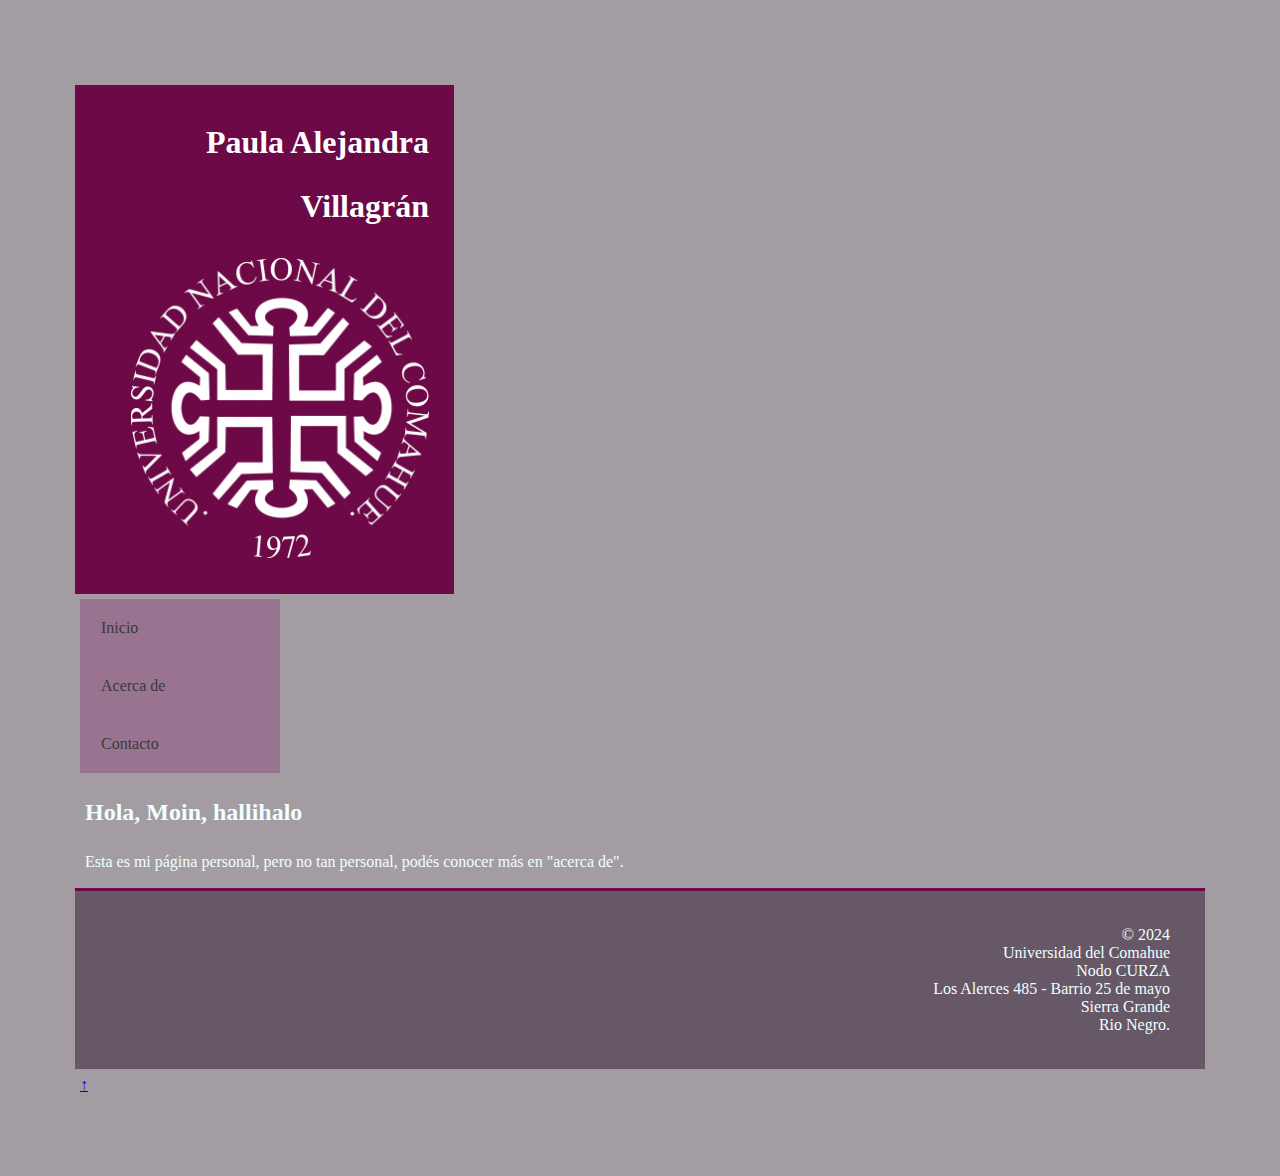
<file: index.html>
<!DOCTYPE html>
<html lang="es">

<head>
    <meta charset="UTF-8">
    <meta name="viewport" content="width=device-width, initial-scale=1.0">
    <link rel="stylesheet" href="estilos.css">
    <title>Paula Villagran</title>
</head>

<body>
    <div id="top"></div>  
    <header>
        <h1>Paula Alejandra Villagrán</h1>
        <div class="logo-animado"></div>
        <img src="img/logocurza.png" alt="Logo CURZA" class="logo-animado">
        </div>
    </header>

    <nav>
        <ul>
            <li>
                <a href="index.html">Inicio</a>
            </li>
            <li>
                <a href="acercade.html">Acerca de</a>
            </li>
            <li>
                <a href="contacto.html">Contacto</a>
            </li>
        </ul>
    </nav>

    <main>
        <h2> Hola, Moin, hallihalo</h2>
        <p>Esta es mi página personal, pero no tan personal, podés conocer más en "acerca de". </p>
    </main>
    <footer>
        <p>
            &copy; 2024 <br>
            Universidad del Comahue <br>
            Nodo CURZA <br>
            Los Alerces 485 - Barrio 25 de mayo <br>
            Sierra Grande <br>
            Rio Negro.</p>
    </footer>

    <!--flechita para arriba-->
    <a href="#top" class="flechita-arriba">↑</a>
</body>

</html>
</file>
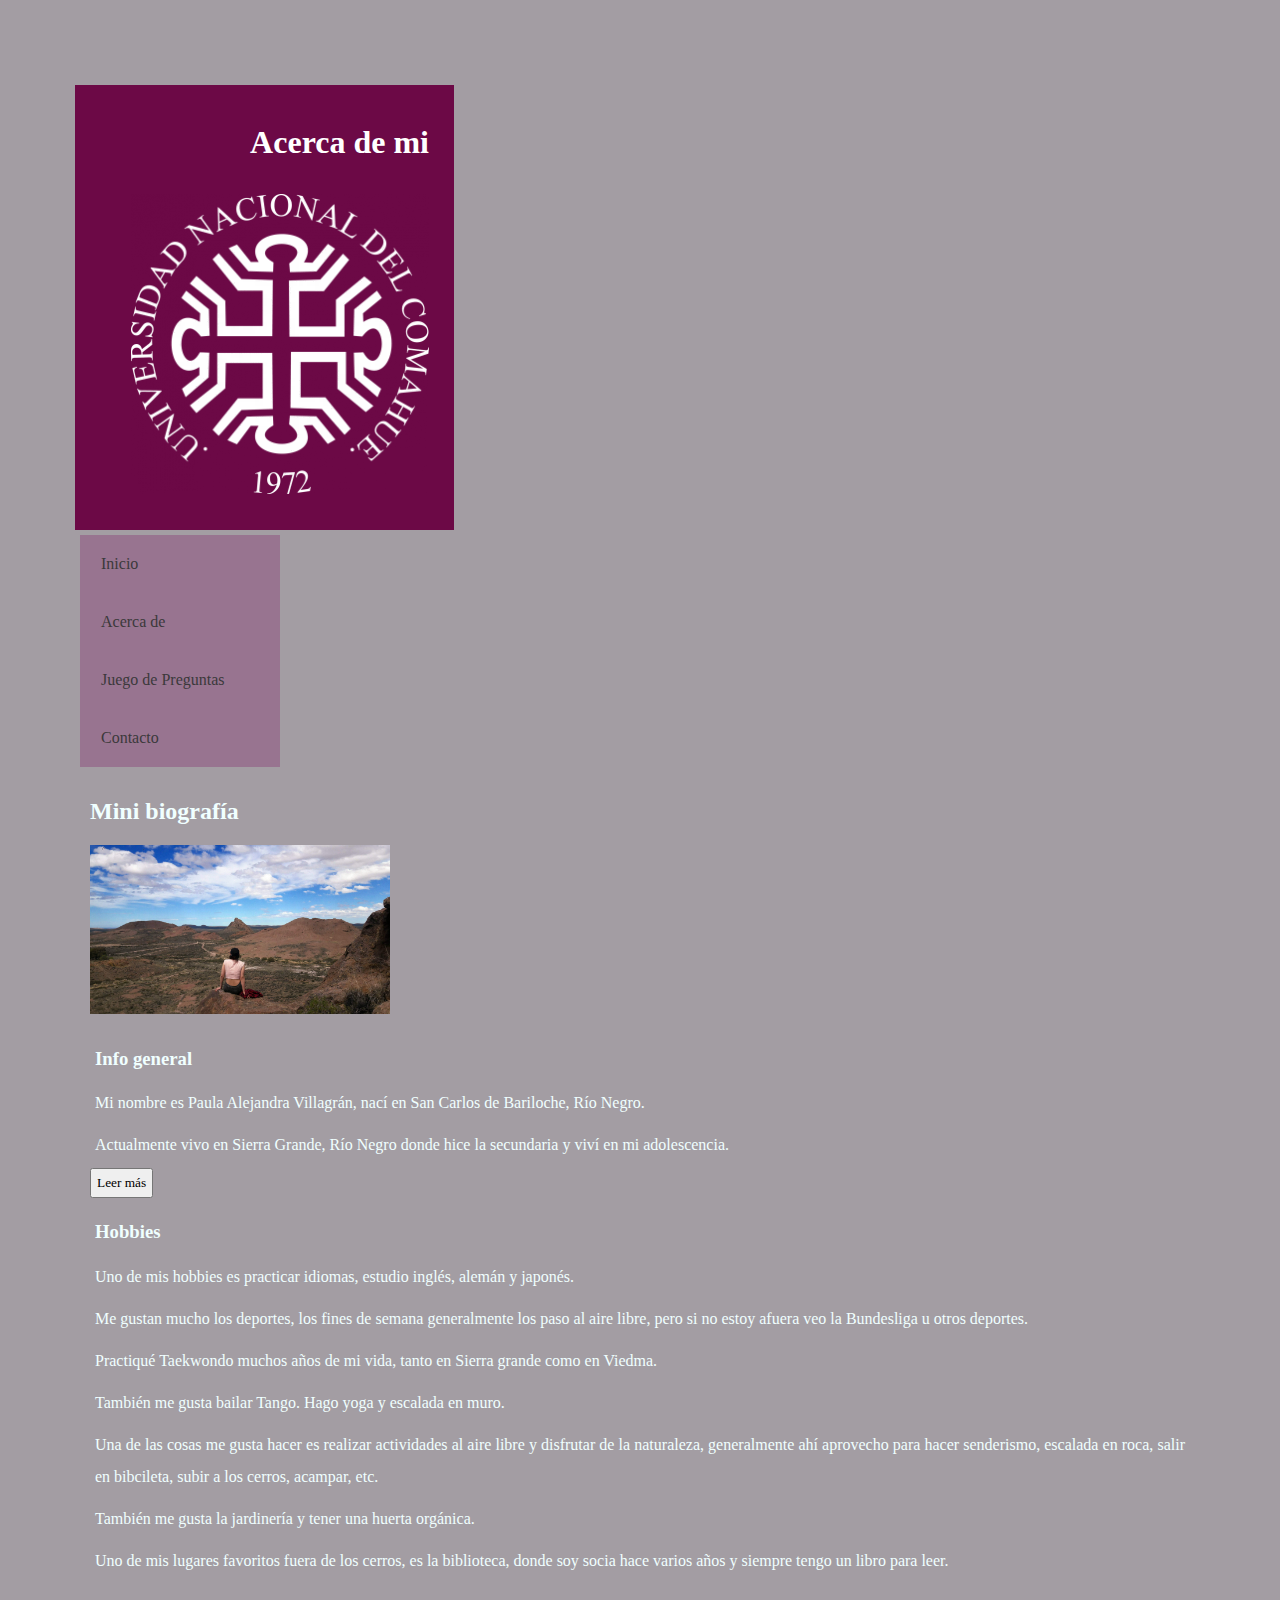
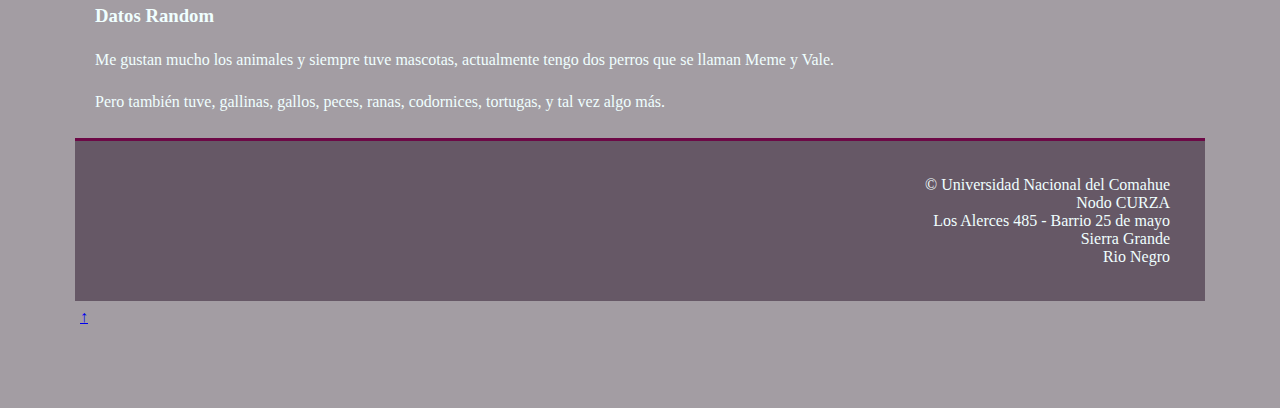
<file: acercade.html>
<!DOCTYPE html>
<html lang="es">

<head>
    <meta charset="UTF-8">
    <meta name="viewport" content="width=device-width, initial-scale=1.0">
    <link rel="stylesheet" href="estilos.css">
    <!--Fuente web-->
    <link rel="preconnect" href="https://fonts.googleapis.com">
    <link rel="preconnect" href="https://fonts.gstatic.com" crossorigin>
    <link href="https://fonts.googleapis.com/css2?family=Roboto:wght@400&display=swap" rel="stylesheet">
    <title>Pau Villagran - acerca de </title>
</head>

<body>
    <div id="top"></div>
    <header>
        <h1>Acerca de mi </h1>
        <div class="logo-animado"></div>
        <img src="img/logocurza.png" alt="Logo CURZA" class="logo-animado">
        </div>
    </header>

    <nav>
        <ul>
            <li>
                <a href="index.html">Inicio</a>
            </li>
            <li>
                <a href="acercade.html">Acerca de</a>
            </li>
            <li>
                <a href="juego.html">Juego de Preguntas</a>
            </li>
            <li>
                <a href="contacto.html">Contacto</a>
            </li>
        </ul>
    </nav>

    <main>

        <section>
            <h2>Mini biografía</h2>
            <img src="img/foto.jpg" alt="Foto de Paula Villagrán" width="300">
            <article>
                <h3> Info general </h3>

                <p class="sticky-line"> Mi nombre es Paula Alejandra Villagrán, nací en San Carlos de Bariloche, Río Negro.</p>

                <p> Actualmente vivo en Sierra Grande, Río Negro donde hice la secundaria y viví en mi adolescencia.</p>
                <span id="texto-adicional" style="display: none;"> También estuve viviendo en Viedma por 5 años mientras
                    cursaba la licenciatura en Kinesiología y
                    Fisiatría en la Universidad Nacional de Río Negro, al terminar de cursar me volví a vivir a Sierra
                    Grande donde comenzé a estudiar la tecnicatura en Desarrollo Web en el nodo del CURZA. </span>
                <button id="boton-leer-mas">Leer más</button>
            </article>
            <article>
                <h3>Hobbies</h3>
                <p>Uno de mis hobbies es practicar idiomas, estudio inglés, alemán y japonés.</p>
                <p>Me gustan mucho los deportes, los fines de semana generalmente los paso al aire libre, pero si no
                    estoy afuera veo la Bundesliga u otros
                    deportes.</p>
                <p>Practiqué Taekwondo muchos años de mi vida, tanto en Sierra grande como en Viedma.</p>
                <p> También me gusta bailar Tango. Hago yoga y escalada en muro.</p>
                <p> Una de las cosas me gusta hacer es realizar actividades al aire libre y disfrutar de la naturaleza,
                    generalmente ahí aprovecho para hacer senderismo, escalada en roca, salir en bibcileta, subir a los
                    cerros, acampar, etc.</p>
                <p> También me gusta la jardinería y tener una huerta orgánica.</p>
                <p> Uno de mis lugares favoritos fuera de los cerros, es la biblioteca, donde soy socia hace varios años
                    y siempre tengo un libro para leer. </p>
            </article>
            <article>
                <h3>Datos Random</h3>
                <p>Me gustan mucho los animales y siempre tuve mascotas, actualmente tengo dos perros que se llaman Meme
                    y Vale.</p>
                <p>Pero también tuve, gallinas, gallos, peces, ranas, codornices, tortugas, y tal vez algo más. </p>
            </article>

        </section>
    </main>

    <footer>

        <p>
            &copy; Universidad Nacional del Comahue <br>
            Nodo CURZA <br>
            Los Alerces 485 - Barrio 25 de mayo <br>
            Sierra Grande <br>
            Rio Negro
        </p>

    </footer>

    <!--flechita para arriba-->
    <a href="#top" class="flechita-arriba">↑</a>


    <!-- Enlace a javascript -->
    <script src="script.js"></script>

</body>

</html>
</file>
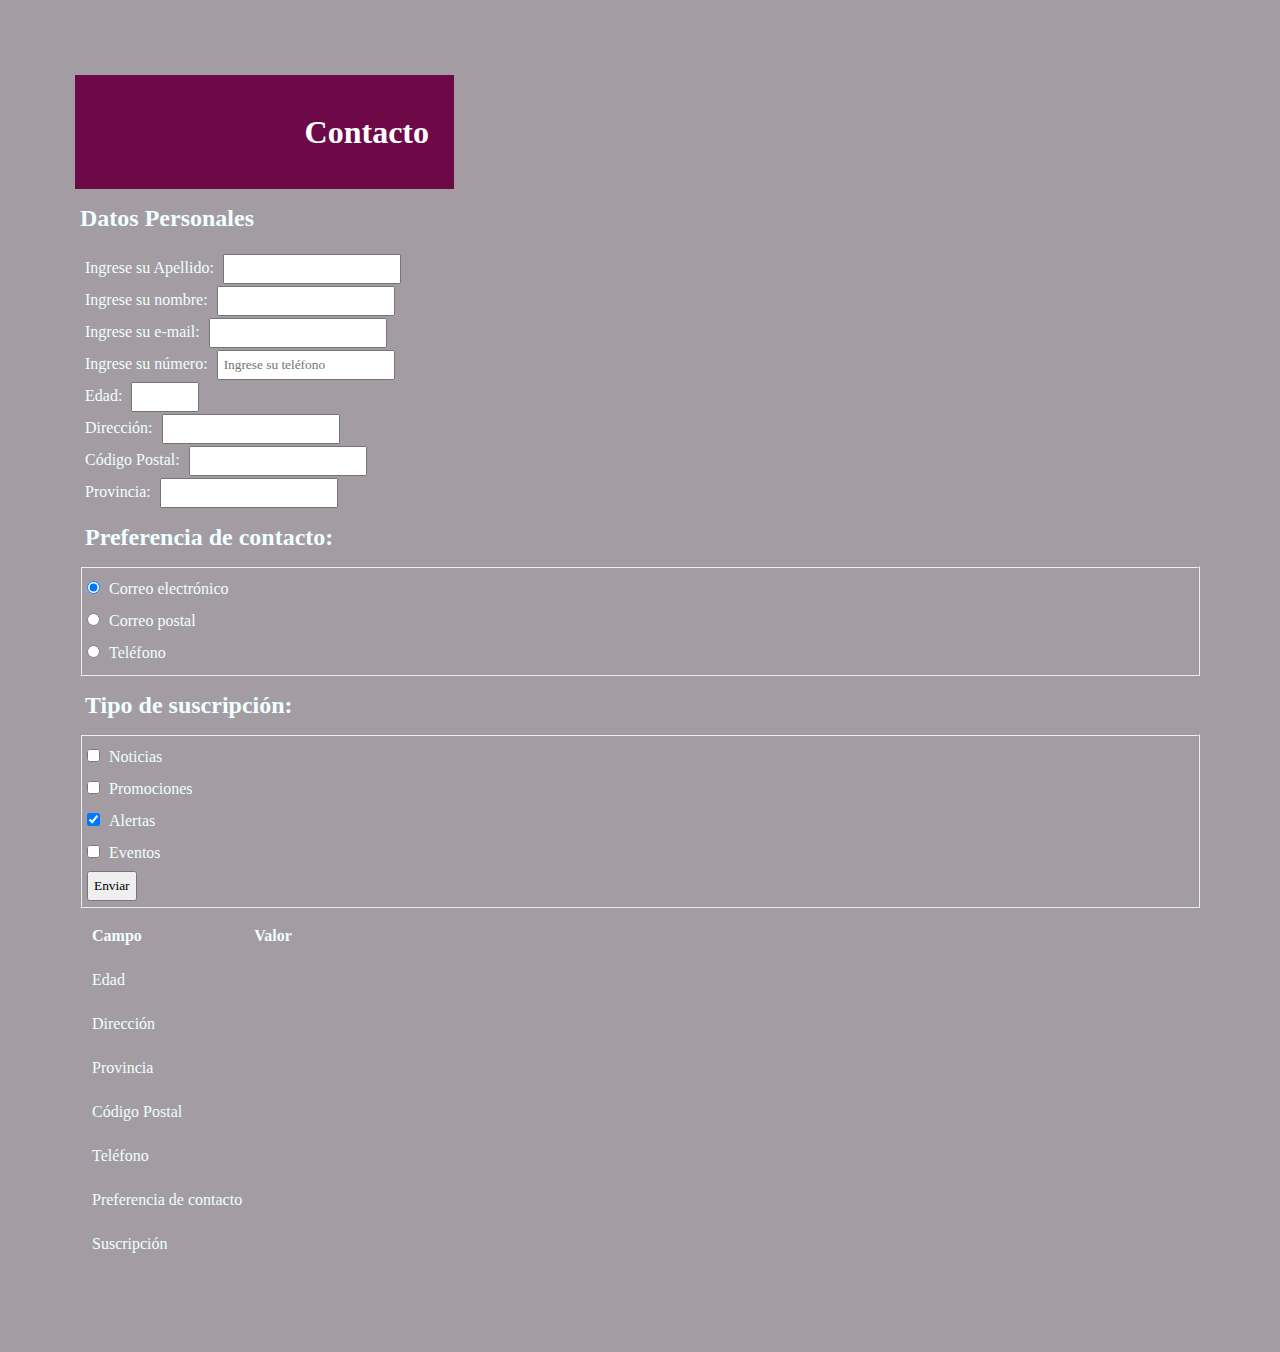
<file: contacto.html>
<!DOCTYPE html>
<html lang="es">

<head>
    <meta charset="UTF-8">
    <meta name="viewport" content="width=device-width, initial-scale=1.0">
    <link rel="stylesheet" href="estilos.css">
    <title>Formulario de contacto</title>
</head>

<body>
    <header>
        <h1>Contacto</h1> 
    </header>

    <h2>Datos Personales</h2>
    <form>
        <label for="apellido">Ingrese su Apellido:</label> 
        <input type="text" id="apellido" name="apellido" maxlength="20" required><br>
        
        <label for="nombre">Ingrese su nombre:</label>
        <input type="text" id="nombre" name="nombre" maxlength="20" required><br>
        
        <label for="email">Ingrese su e-mail:</label>
        <input type="email" name="email" id="email" required><br>
        
        <label for="numero">Ingrese su número:</label>
        <input type="tel" id="numero" name="numero" placeholder="Ingrese su teléfono" onfocus="this.placeholder=''" required><br> <!-- Corregido el onfocus -->
        
        <label for="edad">Edad:</label> 
        <input type="number" id="edad" name="edad" min="16" max="120" required><br>
        
        <label for="direccion">Dirección:</label>
        <input type="text" id="direccion" name="direccion"><br>
        
        <label for="codigopostal">Código Postal:</label>
        <input type="text" id="codigopostal" name="codigopostal" pattern="[A-Za-z]\d{4}[A-Za-z]{3}" title="Formato A1234ABC" required><br>

        <!-- Lista de provincias -->
        <label for="province">Provincia:</label>
        <input list="provinces" id="province" name="province" required>
        <datalist id="provinces">
            <option value="Tierra del Fuego">
            <option value="Santa Cruz">
            <option value="Chubut">
            <option value="Río Negro">
            <option value="Neuquén">
            <option value="La Pampa">
            <option value="Mendoza">
            <option value="San Luis">
            <option value="San Juan">
            <option value="Córdoba">
            <option value="Buenos Aires">
            <option value="Santa Fe">
            <option value="Entre Ríos">
            <option value="Santiago del Estero">
            <option value="La Rioja">
            <option value="Catamarca">
            <option value="Corrientes">
            <option value="Formosa">
            <option value="Chaco">
            <option value="Salta">
            <option value="Jujuy">
            <option value="Misiones">
            <option value="Tucumán">
        </datalist>

        <h2>Preferencia de contacto:</h2>
        <fieldset>
            <input type="radio" id="emailcontacto" name="Contacto" value="emailcontacto" checked>
            <label for="emailcontacto">Correo electrónico</label><br>
            <input type="radio" id="correopostal" name="Contacto" value="correopostal">
            <label for="correopostal">Correo postal</label><br>
            <input type="radio" id="telefonocontacto" name="Contacto" value="telefonocontacto">
            <label for="telefonocontacto">Teléfono</label><br>
        </fieldset>

        <h2>Tipo de suscripción:</h2>
        <fieldset>
            <input type="checkbox" id="noticias" name="subscripcion" value="noticias">
            <label for="noticias">Noticias</label><br>
            <input type="checkbox" id="promociones" name="promociones" value="promociones">
            <label for="promociones">Promociones</label><br>
            <input type="checkbox" id="alertas" name="subscripcion" value="alertas" checked>
            <label for="alertas">Alertas</label><br>
            <input type="checkbox" id="eventos" name="subscripcion" value="eventos">
            <label for="eventos">Eventos</label><br>
            <button type="submit">Enviar</button><br>
        </fieldset>

        <!-- Tabla -->
        <table>
            <tr>
                <th>Campo</th>
                <th>Valor</th>
            </tr>
            <tr>
                <td>Edad</td>
                <td id="tabla-edad"></td>
            </tr>
            <tr>
                <td>Dirección</td>
                <td id="tabla-direccion"></td>
            </tr>
            <tr>
                <td>Provincia</td>
                <td id="tabla-provincia"></td>
            </tr>
            <tr>
                <td>Código Postal</td>
                <td id="tabla-codigopostal"></td>
            </tr>
            <tr>
                <td>Teléfono</td>
                <td id="tabla-telefono"></td>
            </tr>
            <tr>
                <td>Preferencia de contacto</td>
                <td id="tabla-contacto"></td>
            </tr>
            <tr>
                <td>Suscripción</td>
                <td id="tabla-suscripcion"></td>
            </tr>
        </table>

    </form>
</body>
</html>
</file>
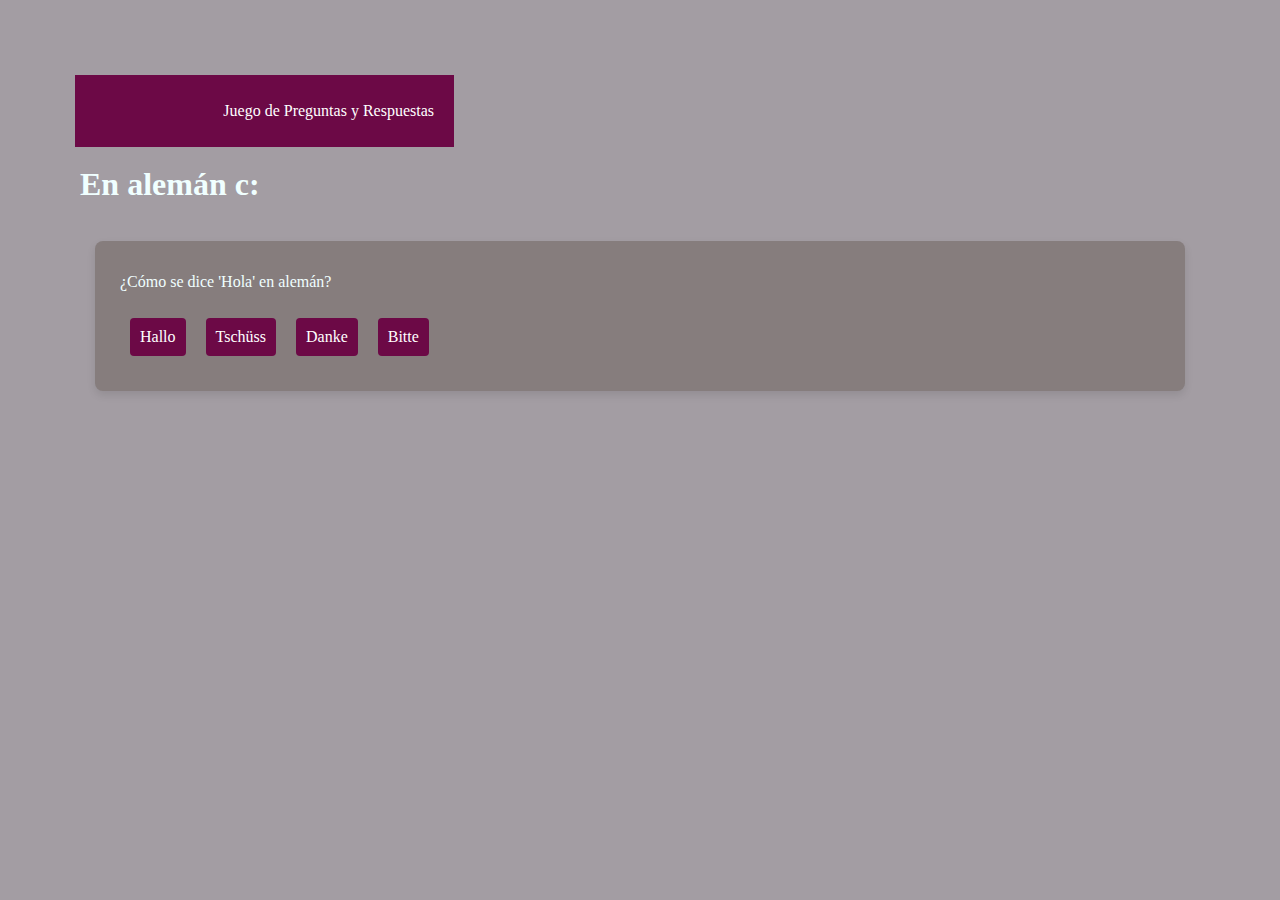
<file: juego.html>
<!DOCTYPE html>
<html lang="es">
<head>
    <meta charset="UTF-8">
    <meta name="viewport" content="width=device-width, initial-scale=1.0">
    <link rel="stylesheet" href="estilosjuego.css">
    <link rel="stylesheet" href="estilos.css">
    <title>Juego de Preguntas y Respuestas</title>
</head>
<body>

    <header>Juego de Preguntas y Respuestas</header>
    <h1>En alemán c:</h1>

    <div id="question-container">
        <p id="question">¿Cómo se dice "hola" en alemán?</p>
        <div id="options"></div> 
    </div>

    <p id="result"></p>

    <script src="juego.js"></script>
</body>
</html>
</file>
<file: estilos.css>
* {

  margin: 0;
  padding: 5px;
  ;
  font-family: Cambria, Cochin, Georgia, Times, 'Times New Roman', serif;


}

body {
  background-color: rgb(163, 157, 163);
  color: azure;
  margin-right: auto;
  margin-left: auto;
  padding: 70px;
  text-align: justify;
  line-height: 2;
}

nav {

  display: inline-block;

  ul {
    list-style-type: none;
    /* esto le saca los puntitos*/
    margin: 0;
    padding: 0;
    width: 200px;
    background-color: rgb(152, 116, 144);
  }

  li a {
    display: block;
    color: #3b393b;
    padding: 8px 16px;
    text-decoration: none;
  }

  li a:hover {
    /*esto es para cuando pone la flechita encima*/
    background-color: rgb(186, 136, 182);
    color: rgb(0, 0, 0);
  }

}

header {

  width: 30%;
  background-color: rgb(108, 9, 70);
  color: rgb(255, 255, 255);
  margin-right: auto;
  margin-left: 0%;
  padding: 20px;
  text-align: right;
}

footer {

  background-color: rgb(102, 88, 102);
  color: azure;
  text-align: end;
  line-height: normal;
  padding: 30px;
  border-top: 3px solid rgb(108, 9, 70);
}
</file>
<file: estilosjuego.css>
#question-container {
    margin: 20px;
    padding: 20px;
    background-color: #867d7d;
    border-radius: 8px;
    box-shadow: 0 4px 8px rgba(0, 0, 0, 0.1);
}

button {
    margin: 10px;
    padding: 10px;
    font-size: 16px;
    cursor: pointer;
    background-color: rgb(108, 9, 70);
    color: white;
    border: none;
    border-radius: 4px;
}

button:hover {
    background-color: #756f74;
}

#result {
    font-size: 20px;
    margin-top: 20px;
}
</file>
